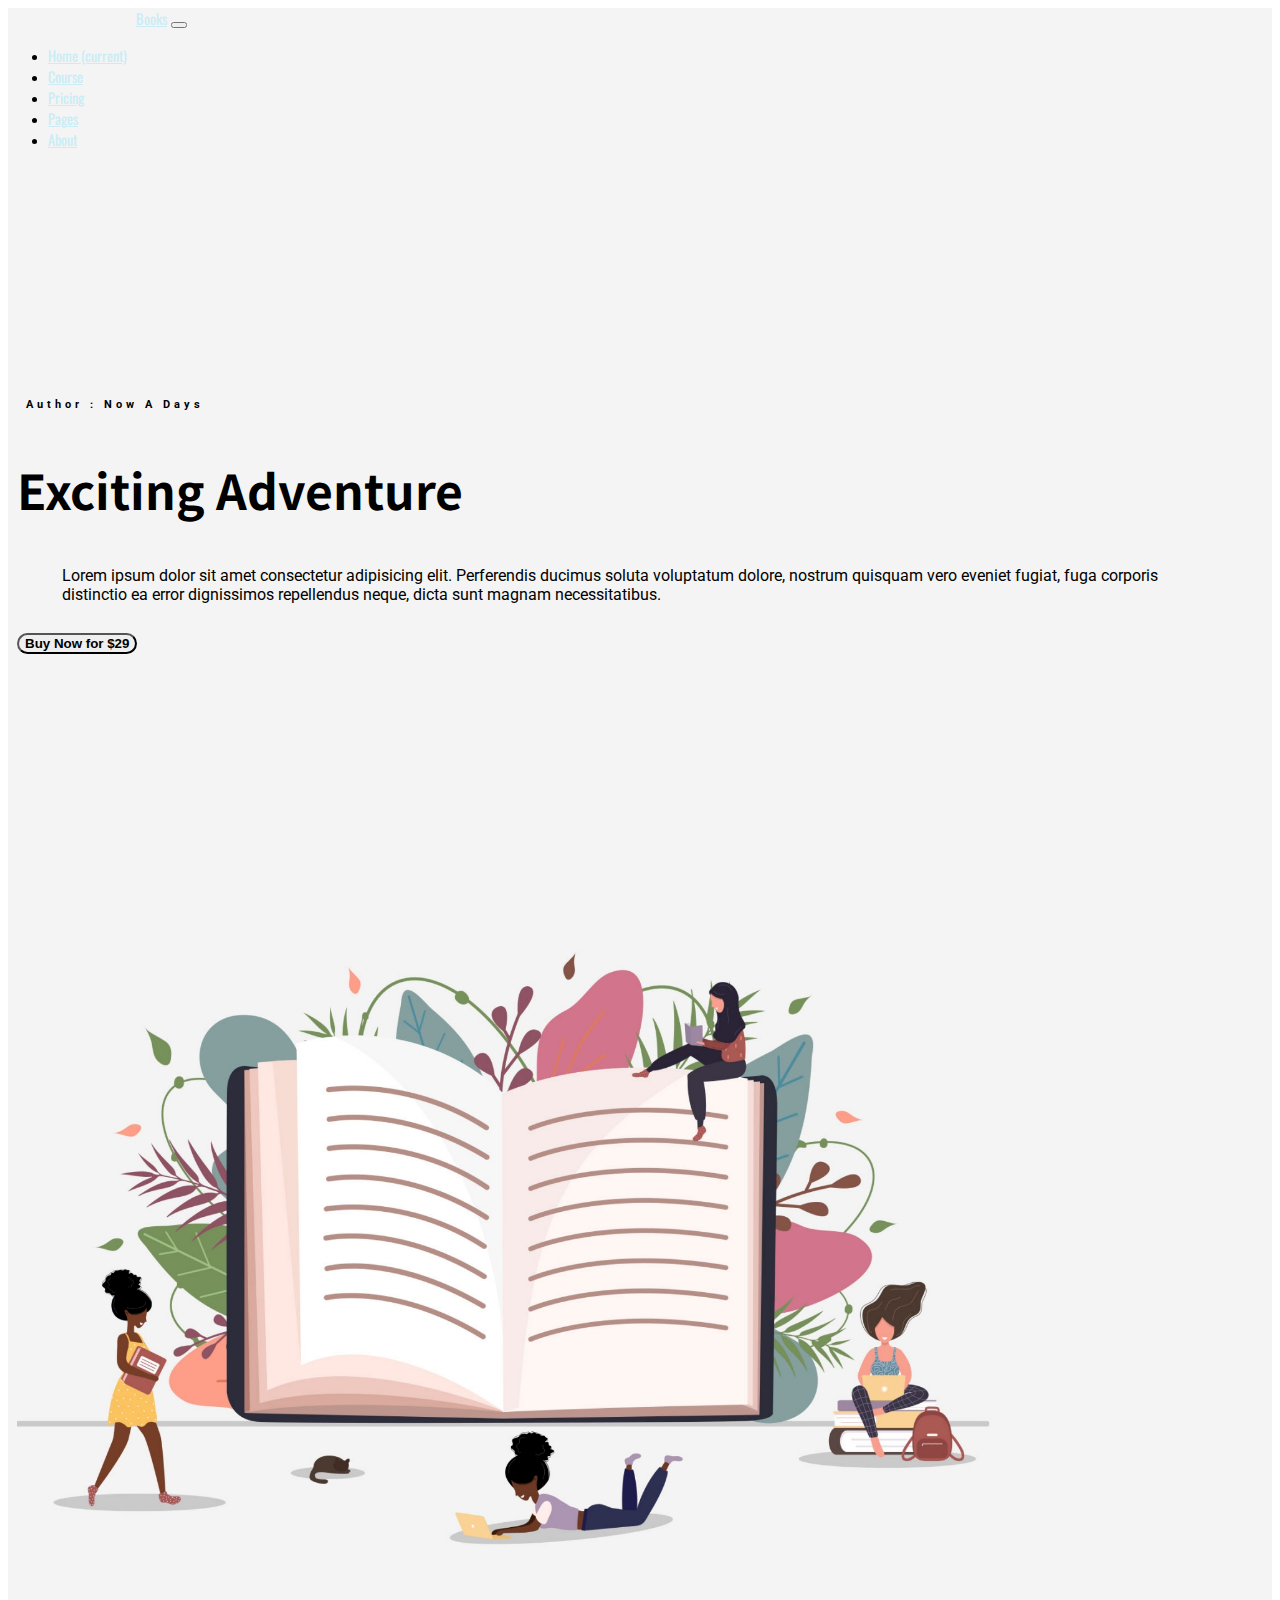
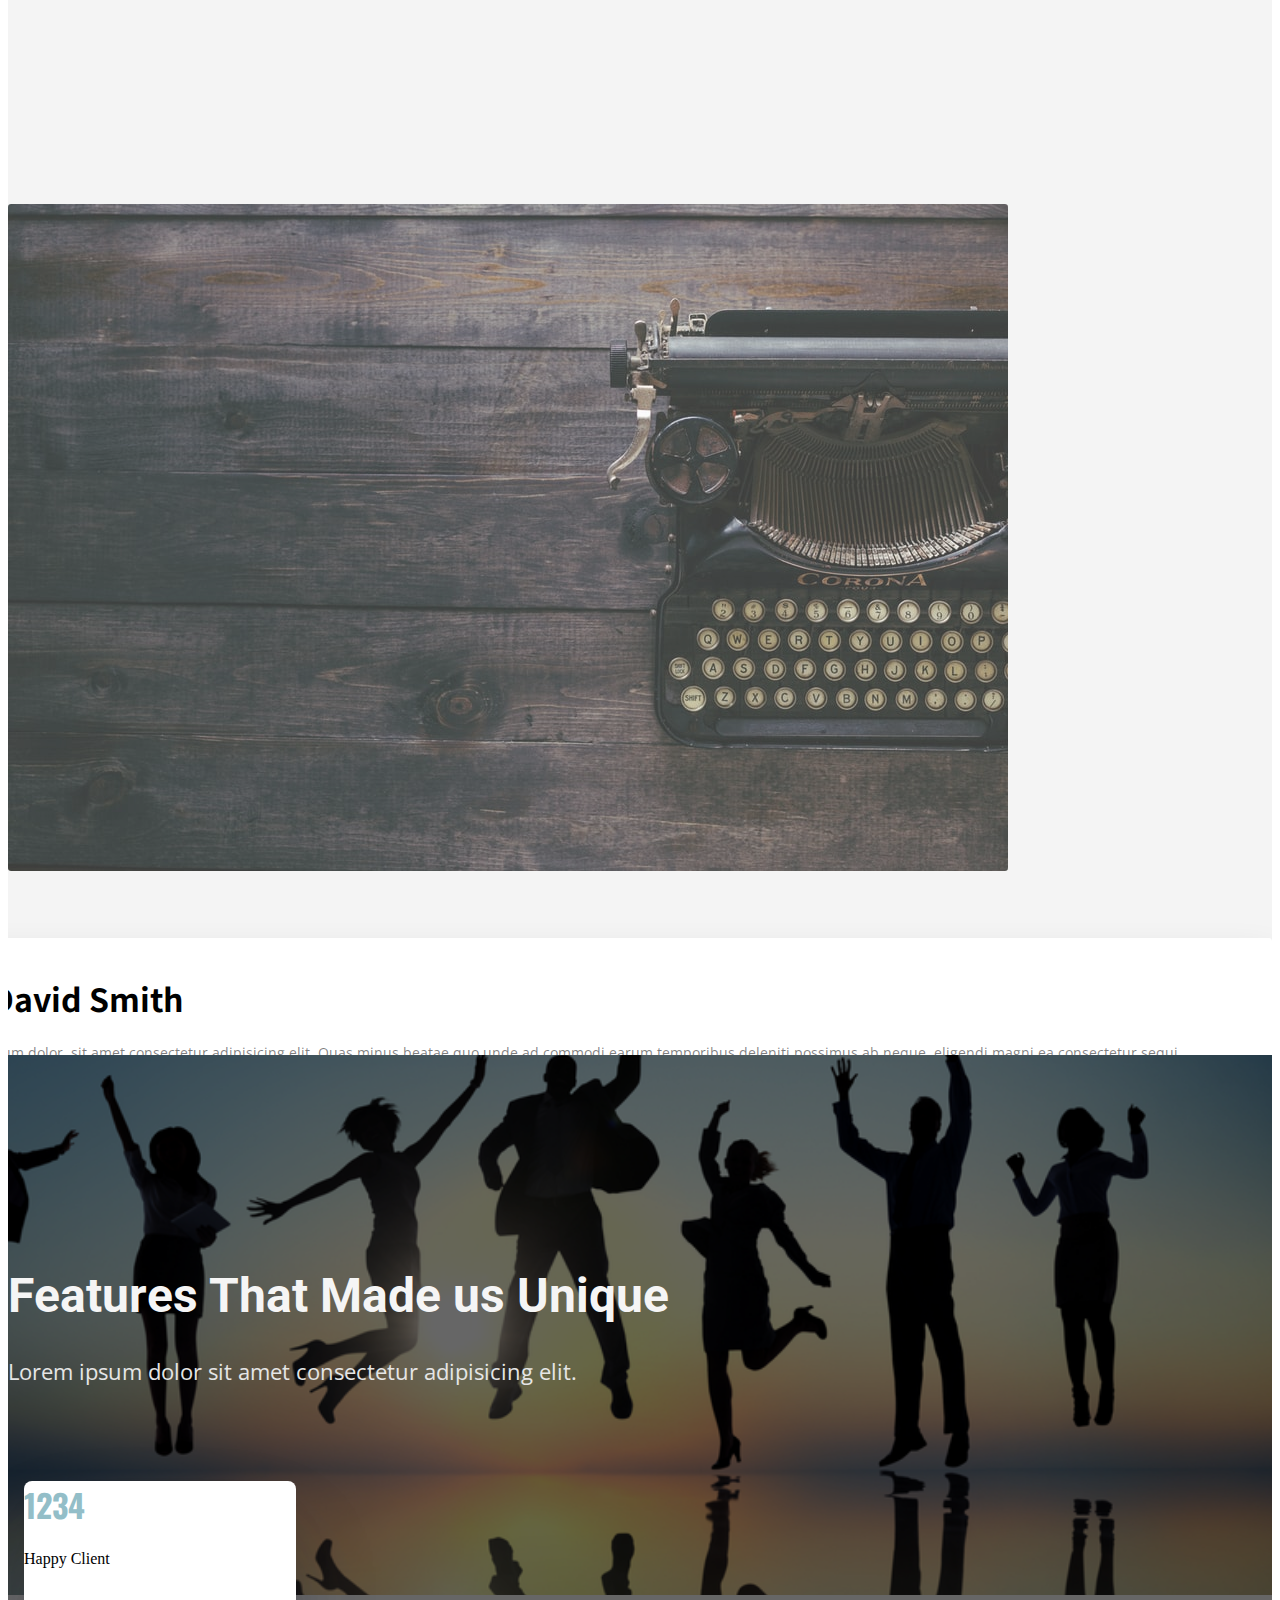
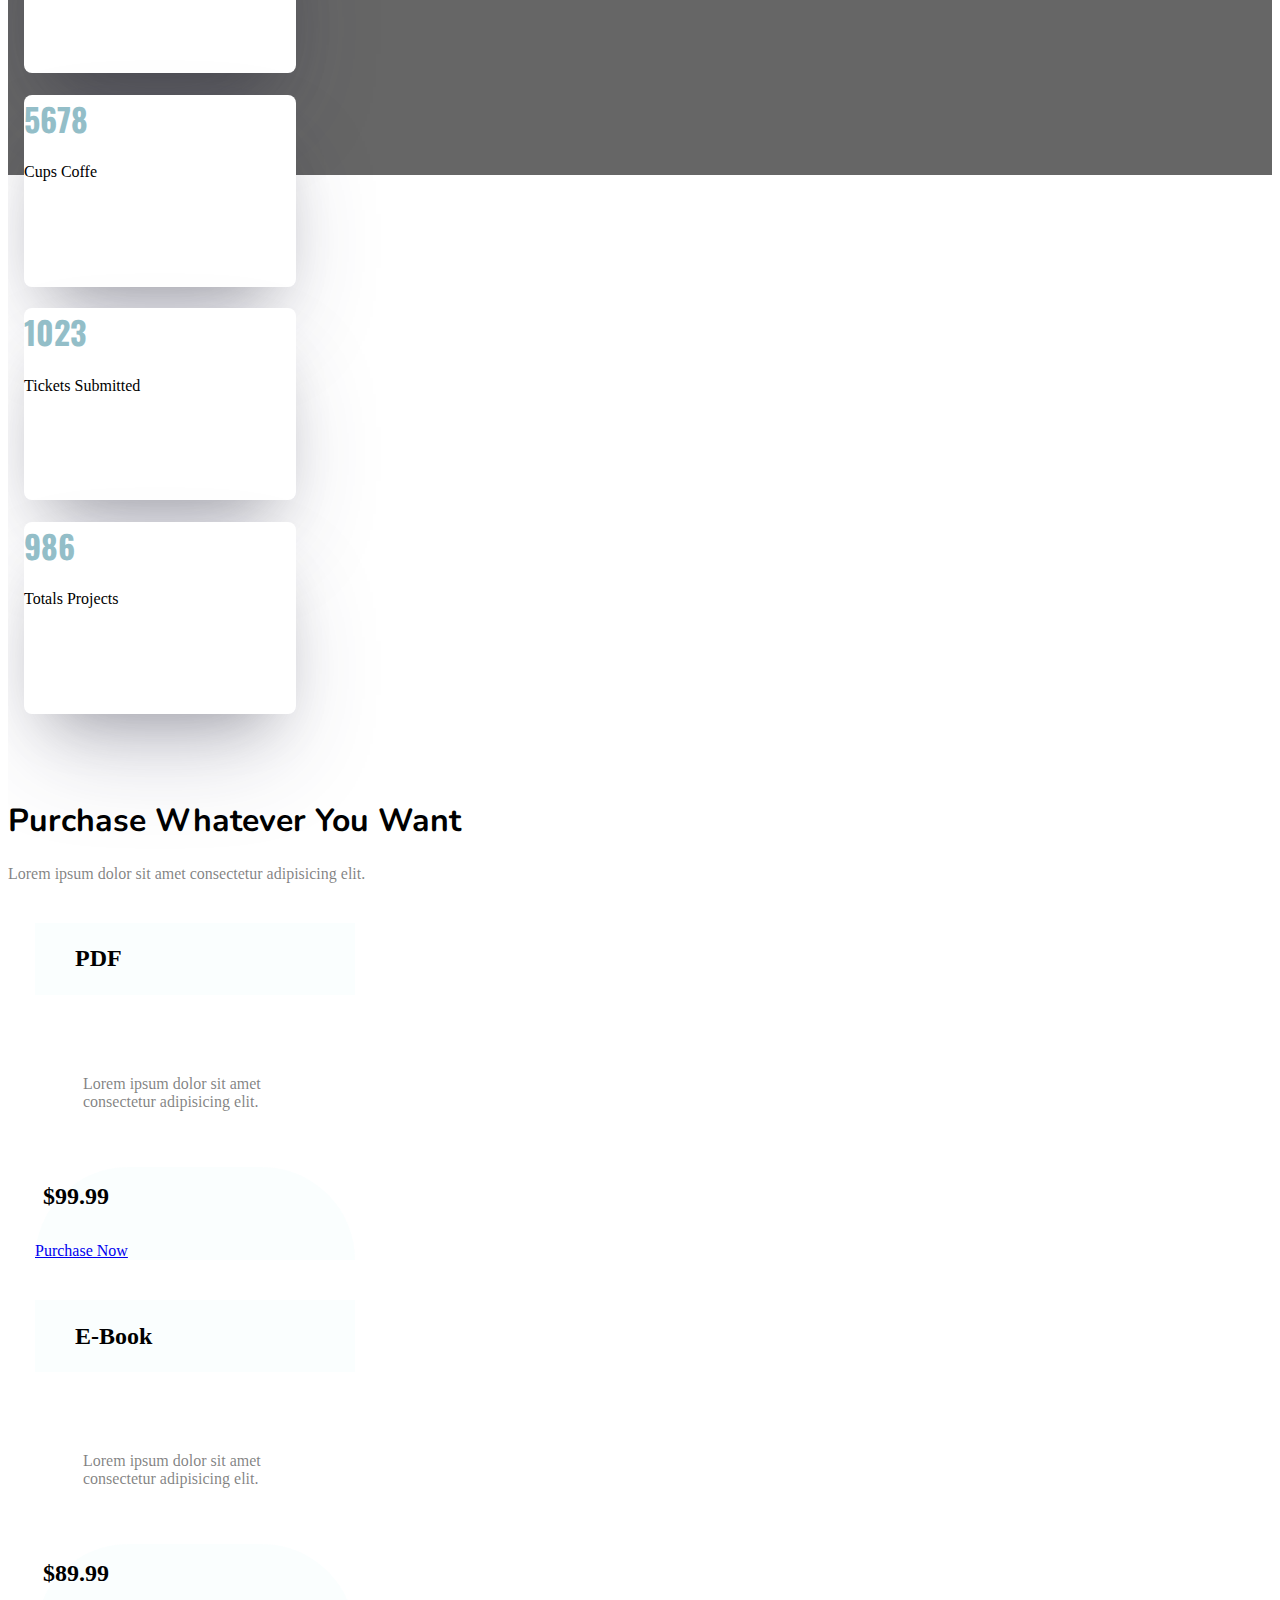
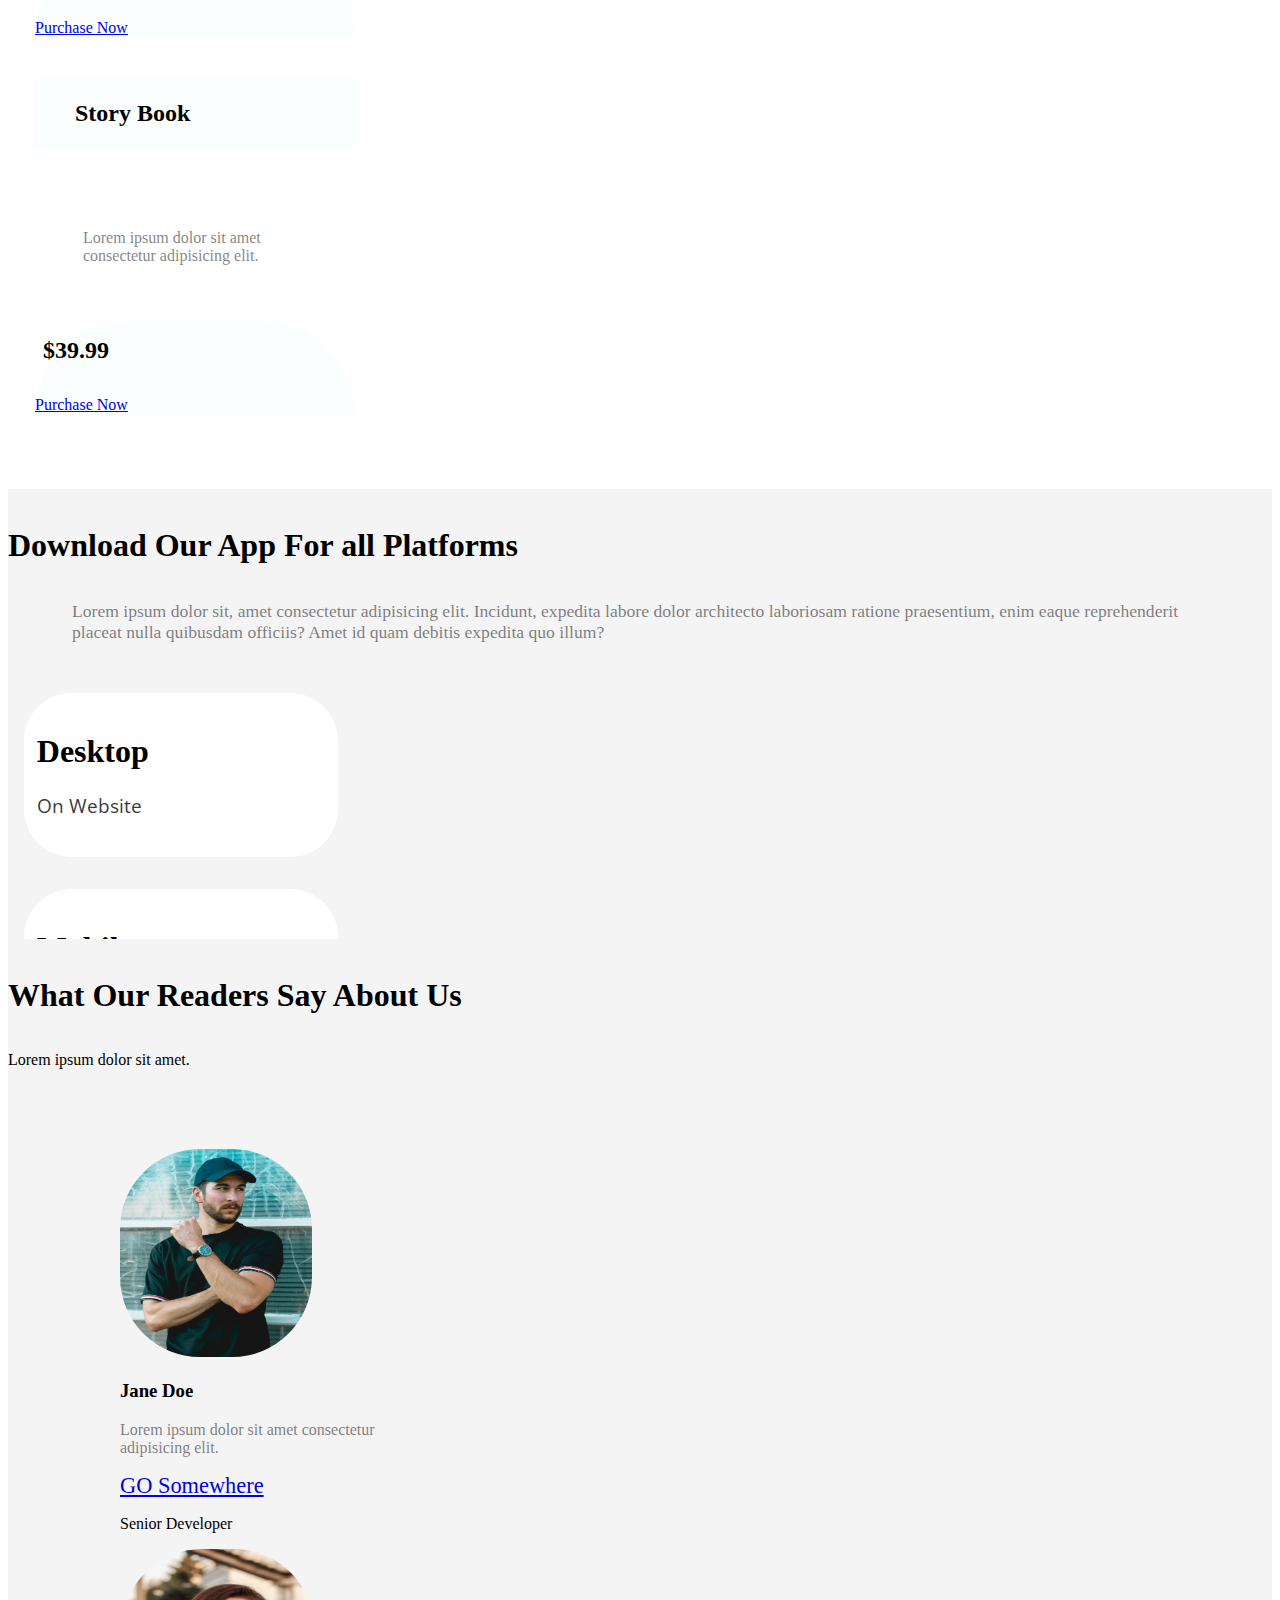
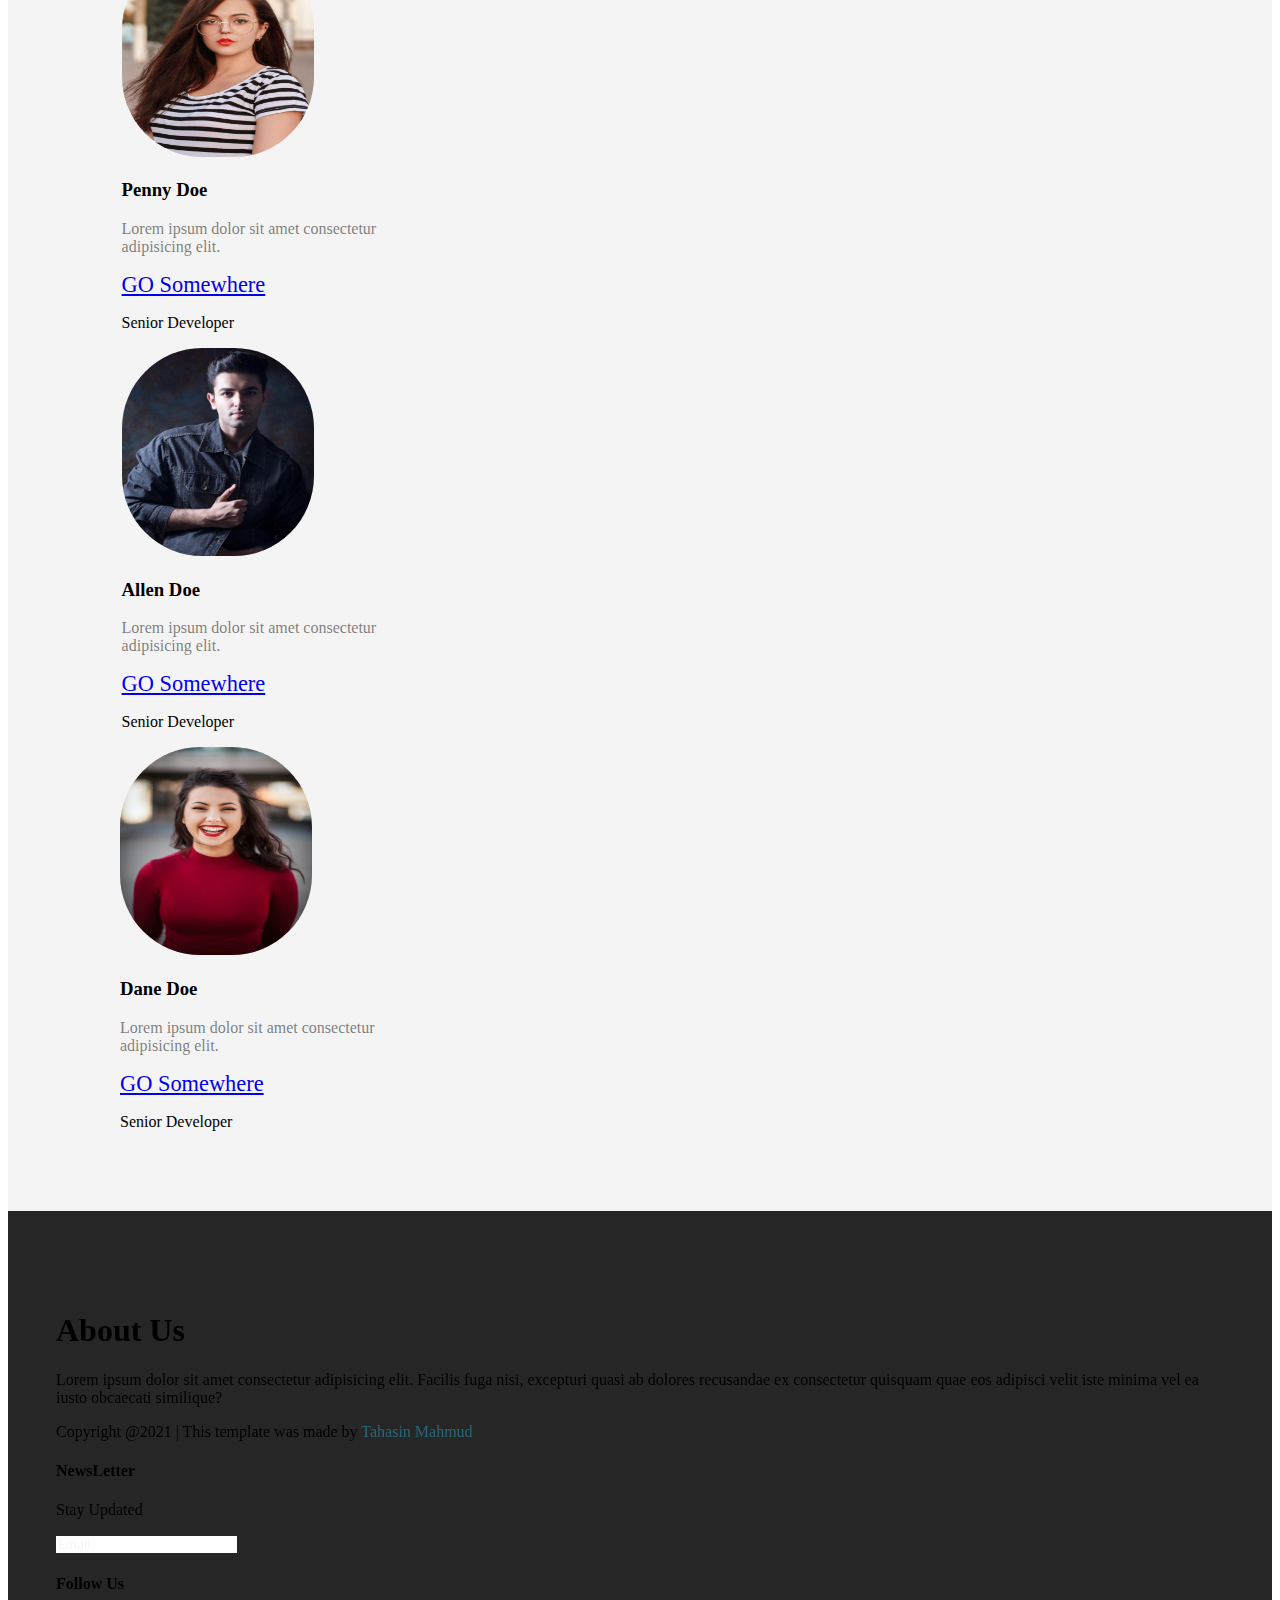
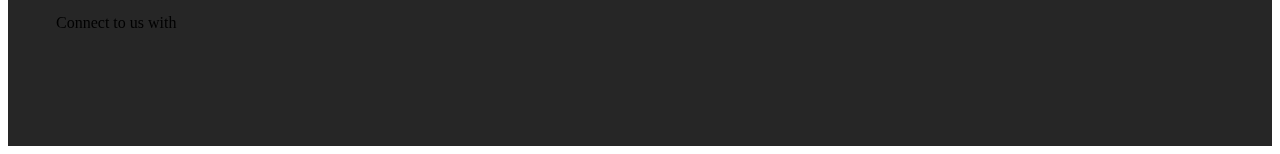
<file: index.html>
<!DOCTYPE html>
<html lang="en">

<head>
    <meta charset="UTF-8" />
    <meta http-equiv="X-UA-Compatible" content="IE=edge" />
    <meta name="viewport" content="width=device-width, initial-scale=1.0" />
    <title>Books</title>
    <link rel="stylesheet" href="https://cdn.jsdelivr.net/npm/bootstrap@4.5.3/dist/css/bootstrap.min.css"
        integrity="sha384-TX8t27EcRE3e/ihU7zmQxVncDAy5uIKz4rEkgIXeMed4M0jlfIDPvg6uqKI2xXr2" crossorigin="anonymous" />
    <link rel="stylesheet" href="./css/style.css" />
    <link rel="stylesheet" href="./css/newStyle.css" />
    <link rel="stylesheet" href="https://pro.fontawesome.com/releases/v5.10.0/css/all.css"
        integrity="sha384-AYmEC3Yw5cVb3ZcuHtOA93w35dYTsvhLPVnYs9eStHfGJvOvKxVfELGroGkvsg+p" crossorigin="anonymous" />
</head>

<body>
    <header>
        <div class="container-fluid p-0">
            <nav class="navbar navbar-expand-lg navbar-light bg-light">
                <a class="navbar-brand" href="#">
                    <i class="fas fa-book-reader fa-2x mx-1 text-dark"></i>
                    Books</a>
                <button class="navbar-toggler" type="button" data-toggle="collapse" data-target="#navbarNav"
                    aria-controls="navbarNav" aria-expanded="false" aria-label="Toggle navigation">
                    <i class="fas fa-align-right text-dark"></i>
                </button>
                <div class="collapse navbar-collapse" id="navbarNav">
                    <div class="mr-auto"></div>
                    <ul class="navbar-nav">
                        <li class="nav-item active">
                            <a class="nav-link" href="#">Home <span class="sr-only">(current)</span></a>
                        </li>
                        <li class="nav-item">
                            <a class="nav-link" href="#">Course</a>
                        </li>
                        <li class="nav-item">
                            <a class="nav-link" href="#">Pricing</a>
                        </li>
                        <li class="nav-item dropdown">
                            <div class="dropdown">
                                <a href="#" class="nav-link">Pages</a>
                                <div class="dropdown-content">
                                    <a href="#">Generic</a>
                                    <a href="#">Element</a>
                                </div>
                            </div>

                        </li>
                        <li class="nav-item">
                            <a class="nav-link" href="#">About</a>
                        </li>
                    </ul>
                </div>
            </nav>
        </div>
        <div class="container-fluid text-center p-0">
            <div class="row">
                <div class="col-md-7 cl-sm-12">
                    <h6>Author : Now A Days</h6>
                    <h1>Exciting Adventure</h1>
                    <p>Lorem ipsum dolor sit amet consectetur adipisicing elit. Perferendis ducimus soluta voluptatum
                        dolore, nostrum quisquam vero eveniet fugiat, fuga corporis distinctio ea error dignissimos
                        repellendus neque, dicta sunt magnam necessitatibus.</p>
                    <button class="btn btn-dark px-5 py-2 ">
                        Buy Now for $29
                    </button>
                </div>

                <div class="col-md-5 col-sm-12">
                    <img class="background" src="./assets/book image.jpg" alt="BOOK">
                </div>
            </div>
        </div>
    </header>

    <main>
        <section class="section-1">
            <div class="container text-center">
                <div class="row">
                    <div class="col-md-6">
                        <div class="pray">
                            <img class="background" src="./assets/typewritter.jpg" alt="">
                        </div>
                    </div>
                    <div class="col-md-6">
                        <div class="panel text-left">
                            <h1>Mr. David Smith</h1>
                            <p class="pt-4">
                                Lorem ipsum dolor, sit amet consectetur adipisicing elit. Quas minus beatae quo unde ad
                                commodi earum temporibus deleniti possimus ab neque, eligendi magni ea consectetur sequi
                                ratione aliquid est debitis?
                            </p>
                        </div>
                    </div>
                </div>
            </div>
        </section>
        <section class="section-2 container-fluid">
            <div class="cover">
                <div class="content text-center">
                    <h1>Features That Made us Unique</h1>
                    <p>
                        Lorem ipsum dolor sit amet consectetur adipisicing elit.
                    </p>
                </div>
            </div>
            <div class="container-fluid text-center">
                <div class="numbers d-flex flex-md-row flex-wrap justify-content-center">
                    <div class="rect">
                        <h1>1234</h1>
                        <p>Happy Client</p>
                    </div>
                    <div class="rect">
                        <h1>5678</h1>
                        <p>Cups Coffe</p>
                    </div>
                    <div class="rect">
                        <h1>1023</h1>
                        <p>Tickets Submitted</p>
                    </div>
                    <div class="rect">
                        <h1>986</h1>
                        <p>Totals Projects</p>
                    </div>
                </div>
            </div>

            <div class="purchase text-center">
                <h1>Purchase Whatever You Want</h1>
                <p>Lorem ipsum dolor sit amet consectetur adipisicing elit.</p>
                <div class="cards">
                    <div class="d-flex flex-row justify-content-center flex-wrap">
                        <div class="card">
                            <div class="card-body">
                                <h5 class="card-title">PDF</h5>
                            </div>
                            <p class="card-text">
                                Lorem ipsum dolor sit amet consectetur adipisicing elit.
                            </p>
                            <div class="pricing">
                                <h1>
                                    $99.99
                                </h1>
                                <a href="#" class="btn btn-dark px-5 py-2 mb-5">Purchase Now</a>
                            </div>
                        </div>
                        <div class="card">
                            <div class="card-body">
                                <h5 class="card-title">E-Book</h5>
                            </div>
                            <p class="card-text">
                                Lorem ipsum dolor sit amet consectetur adipisicing elit.
                            </p>
                            <div class="pricing">
                                <h1>
                                    $89.99
                                </h1>
                                <a href="#" class="btn btn-dark px-5 py-2 mb-5">Purchase Now</a>
                            </div>
                        </div>
                        <div class="card">
                            <div class="card-body">
                                <h5 class="card-title">Story Book</h5>
                            </div>
                            <p class="card-text">
                                Lorem ipsum dolor sit amet consectetur adipisicing elit.
                            </p>
                            <div class="pricing">
                                <h1>
                                    $39.99
                                </h1>
                                <a href="#" class="btn btn-dark px-5 py-2 mb-5">Purchase Now</a>
                            </div>
                        </div>
                    </div>
                </div>
            </div>
        </section>

        <section class="section-3 container-fluid p-0 text-center">
            <div class="row">
                <div class="col-md-12 col-sm-12">
                    <h1>Download Our App For all Platforms</h1>
                    <p>
                        Lorem ipsum dolor sit, amet consectetur adipisicing elit. Incidunt, expedita labore dolor
                        architecto laboriosam ratione praesentium, enim eaque reprehenderit placeat nulla quibusdam
                        officiis? Amet id quam debitis expedita quo illum?
                    </p>
                </div>
            </div>
            <div class="platform row">
                <div class="col-md-6 col-sm-12 text-right">
                    <div class="desktop shadow-lg">
                        <div class="d-flex flex-row justify-content-center">
                            <i class="fas fa-desktop fa-3x py-2 pr-3"></i>
                            <div class="text text-left">
                                <h1 class="pt-1 m-0">Desktop</h1>
                                <p class="p-0 m-0">On Website</p>
                            </div>
                        </div>
                    </div>
                </div>
                <div class="col-md-6 col-sm-12 text-left">
                    <div class="desktop shadow-lg">
                        <div class="d-flex flex-row justify-content-center">
                            <i class="fa fa-mobile-alt fa-3x py-2 pr-3"></i>
                            <div class="text text-left">
                                <h1 class="pt-1 m-0">Mobile</h1>
                                <p class="p-0 m-0">On Playstore</p>
                            </div>
                        </div>
                    </div>
                </div>
            </div>
        </section>
        <section class="section-4">
            <div class="container text-center">
                <h1 class="text-dark">What Our Readers Say About Us</h1>
                <p class="text-secondary">Lorem ipsum dolor sit amet.</p>
            </div>
            <div class="team row">
                <div class="col-md-4 col-12 text-center">
                    <div class="card mr-2 d-inline-block shadow-lg">
                        <div class="card-img-top">
                            <img src="./assets/member1.jpg" alt="" class="img-fluid border-radius p-4">
                        </div>
                        <div class="card-body">
                            <h3 class="card-title">Jane Doe</h3>
                            <p class="card-text">
                                Lorem ipsum dolor sit amet consectetur adipisicing elit.
                            </p>
                            <a href="#" class="text-secondary text-decoraction-none">GO Somewhere</a>
                            <p class="text-black-50">Senior Developer</p>
                        </div>
                    </div>
                </div>
                <div class="col-md-4">
                    <div id="carouselExampleSlidesOnly" class="carousel slide" data-ride="carousel">
                        <div class="carousel-inner">
                            <div class="carousel-item active text-center">
                                <div class="card mr-2 d-inline-block shadow-lg">
                                    <div class="card-img-top">
                                        <img src="./assets/member2.jpg" alt="" class="img-fluid border-radius p-4">
                                    </div>
                                    <div class="card-body">
                                        <h3 class="card-title">Penny Doe</h3>
                                        <p class="card-text">
                                            Lorem ipsum dolor sit amet consectetur adipisicing elit.
                                        </p>
                                        <a href="#" class="text-secondary text-decoraction-none">GO Somewhere</a>
                                        <p class="text-black-50">Senior Developer</p>
                                    </div>
                                </div>
                            </div>
                            <!-- card3 -->
                            <div class="carousel-item text-center">
                                <div class="card mr-2 d-inline-block shadow-lg">
                                    <div class="card-img-top">
                                        <img src="./assets/member3.jpg" alt="" class="img-fluid border-radius p-4">
                                    </div>
                                    <div class="card-body">
                                        <h3 class="card-title">Allen Doe</h3>
                                        <p class="card-text">
                                            Lorem ipsum dolor sit amet consectetur adipisicing elit.
                                        </p>
                                        <a href="#" class="text-secondary text-decoraction-none">GO Somewhere</a>
                                        <p class="text-black-50">Senior Developer</p>
                                    </div>
                                </div>
                            </div>
                        </div>
                    </div>
                </div>
                <div class="col-md-4 col-12 text-center">
                    <div class="card mr-2 d-inline-block shadow-lg">
                        <div class="card-img-top">
                            <img src="./assets/member4.jpg" alt="" class="img-fluid border-radius p-4">
                        </div>
                        <div class="card-body">
                            <h3 class="card-title">Dane Doe</h3>
                            <p class="card-text">
                                Lorem ipsum dolor sit amet consectetur adipisicing elit.
                            </p>
                            <a href="#" class="text-secondary text-decoraction-none">GO Somewhere</a>
                            <p class="text-black-50">Senior Developer</p>
                        </div>
                    </div>
                </div>
            </div>
        </section>
    </main>
    <footer>
        <div class="contianer-fluid p-0">
            <div class="row text-left">
                <div class="col-md-5 ">
                    <h1 class="text-light">About Us</h1>
                    <p class="text-muted">
                        Lorem ipsum dolor sit amet consectetur adipisicing elit. Facilis fuga nisi, excepturi quasi ab
                        dolores recusandae ex consectetur quisquam quae eos adipisci velit iste minima vel ea iusto
                        obcaecati similique?
                    </p>
                    <p class="pt-4 text-muted">
                        Copyright @2021 | This template was made by
                        <span>Tahasin Mahmud</span>
                    </p>
                </div>
                <div class="col-md-5">
                    <h4 class="text-light">NewsLetter</h4>
                    <p class="text-muted">Stay Updated</p>
                    <form class="form-inline">
                        <div class="col pl-0">
                            <div class="input-group pr-5">
                                <input type="text" class="form-control bg-dark text-white" placeholder="Email">
                                <div class="input-group-prepend">
                                    <div class="input-group-text">
                                        <i class="fas fa-arrow-right"></i>
                                    </div>
                                </div>
                            </div>
                        </div>
                    </form>
                </div>
                <div class="col-md-2">
                    <h4 class="text-light">Follow Us</h4>
                    <p class="text-muted">Connect to us with</p>
                    <div class="column">
                        <i class="fab fa-facebook-f"></i>
                        <i class="fab fa-instagram"></i>
                        <i class="fab fa-twitter"></i>
                        <i class="fab fa-youtube"></i>
                    </div>
                </div>
            </div>
        </div>
    </footer>
    <script src="https://cdnjs.cloudflare.com/ajax/libs/jquery/3.6.0/jquery.min.js"
        integrity="sha512-894YE6QWD5I59HgZOGReFYm4dnWc1Qt5NtvYSaNcOP+u1T9qYdvdihz0PPSiiqn/+/3e7Jo4EaG7TubfWGUrMQ=="
        crossorigin="anonymous" referrerpolicy="no-referrer"></script>
    <script src="https://cdn.jsdelivr.net/npm/popper.js@1.16.1/dist/umd/popper.min.js"
        integrity="sha384-9/reFTGAW83EW2RDu2S0VKaIzap3H66lZH81PoYlFhbGU+6BZp6G7niu735Sk7lN" crossorigin="anonymous">
    </script>
    <script src="https://cdn.jsdelivr.net/npm/bootstrap@4.5.3/dist/js/bootstrap.min.js"
        integrity="sha384-w1Q4orYjBQndcko6MimVbzY0tgp4pWB4lZ7lr30WKz0vr/aWKhXdBNmNb5D92v7s" crossorigin="anonymous">
    </script>
    <script src="./script/script.js"></script>
</body>

</html>
</file>
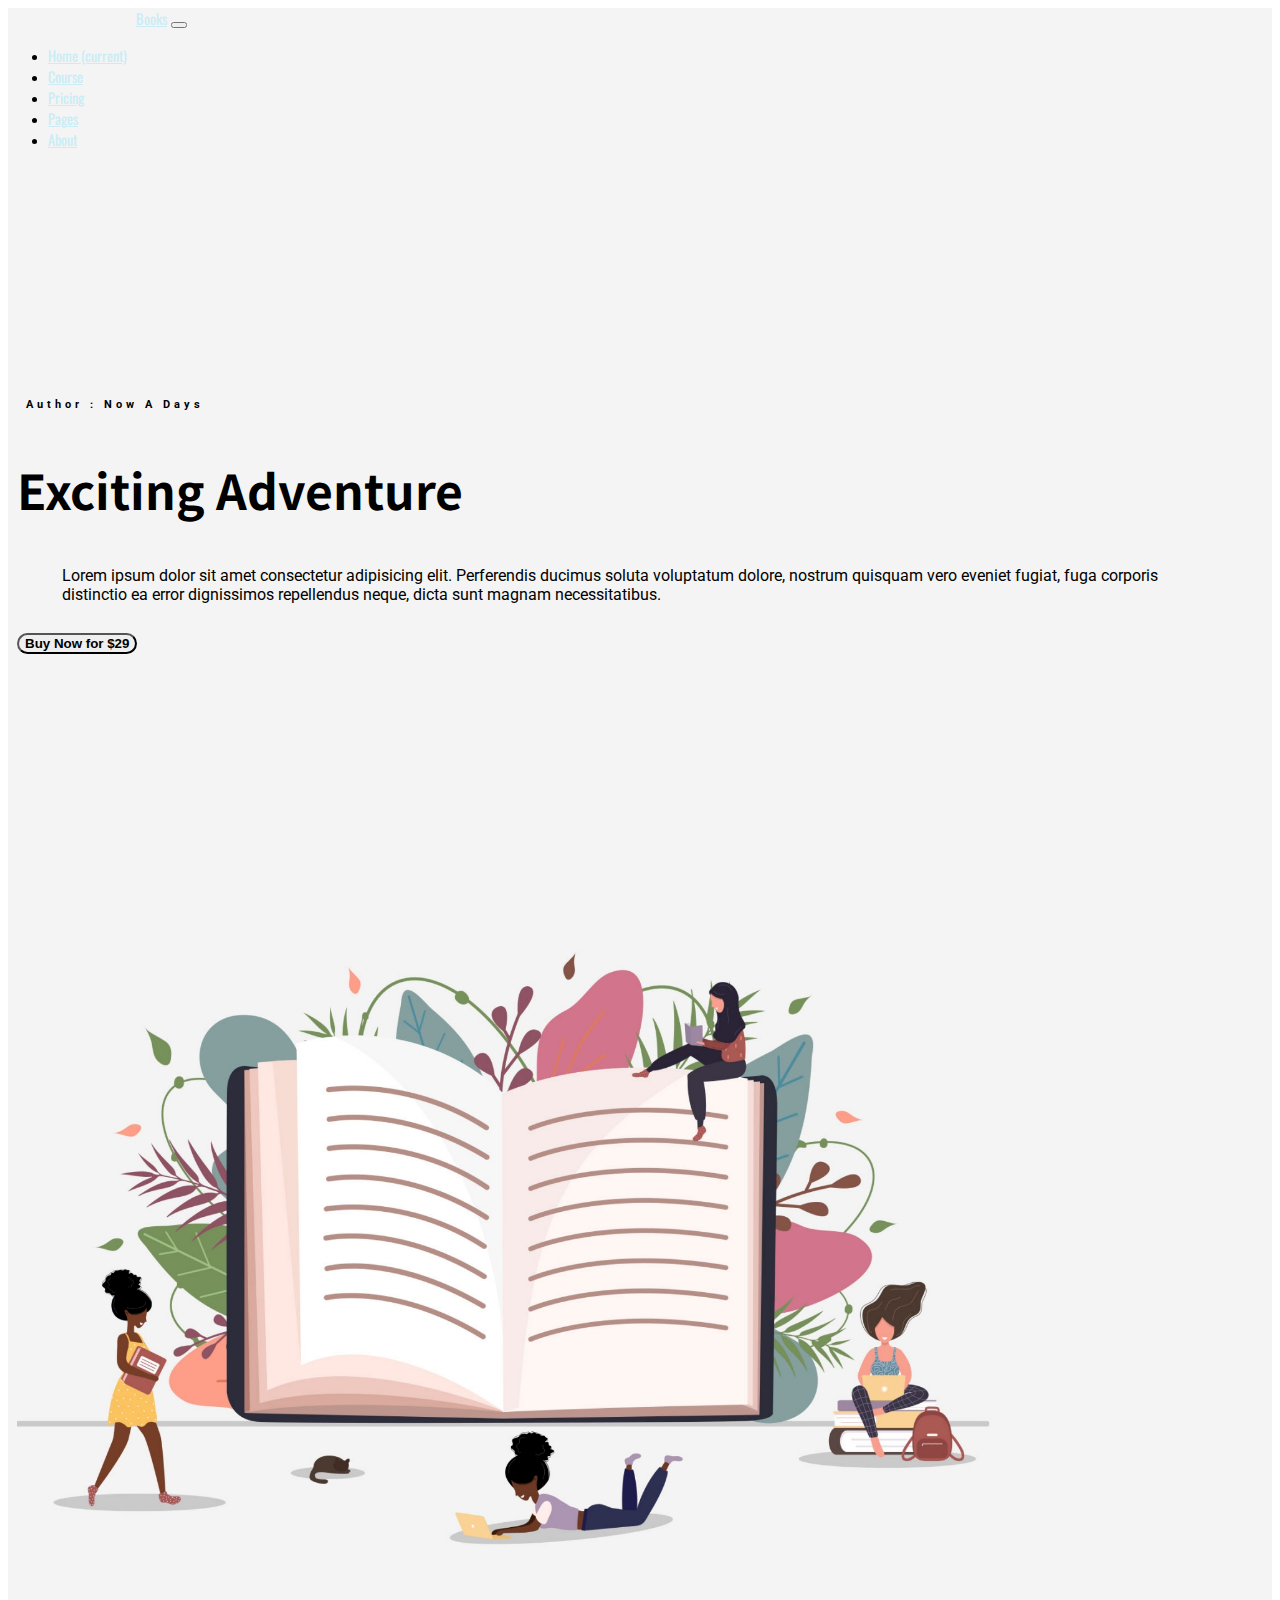
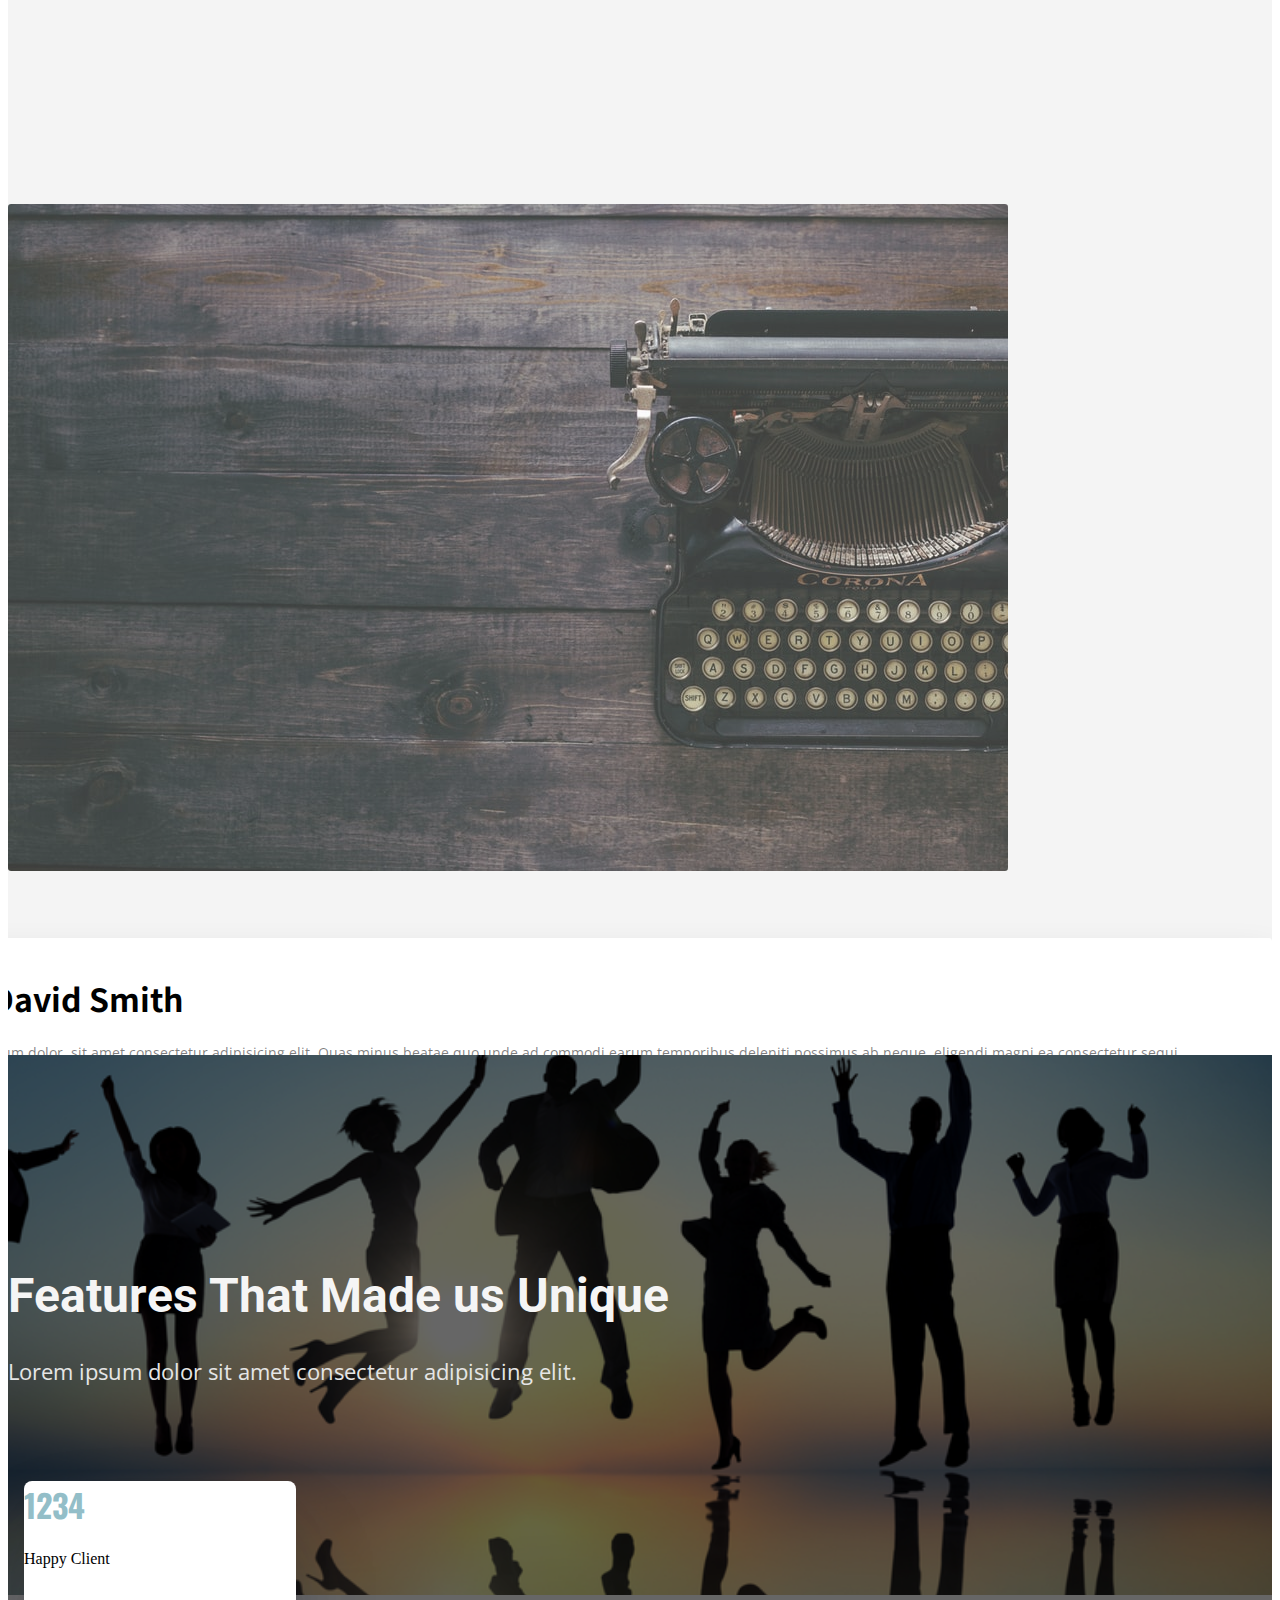
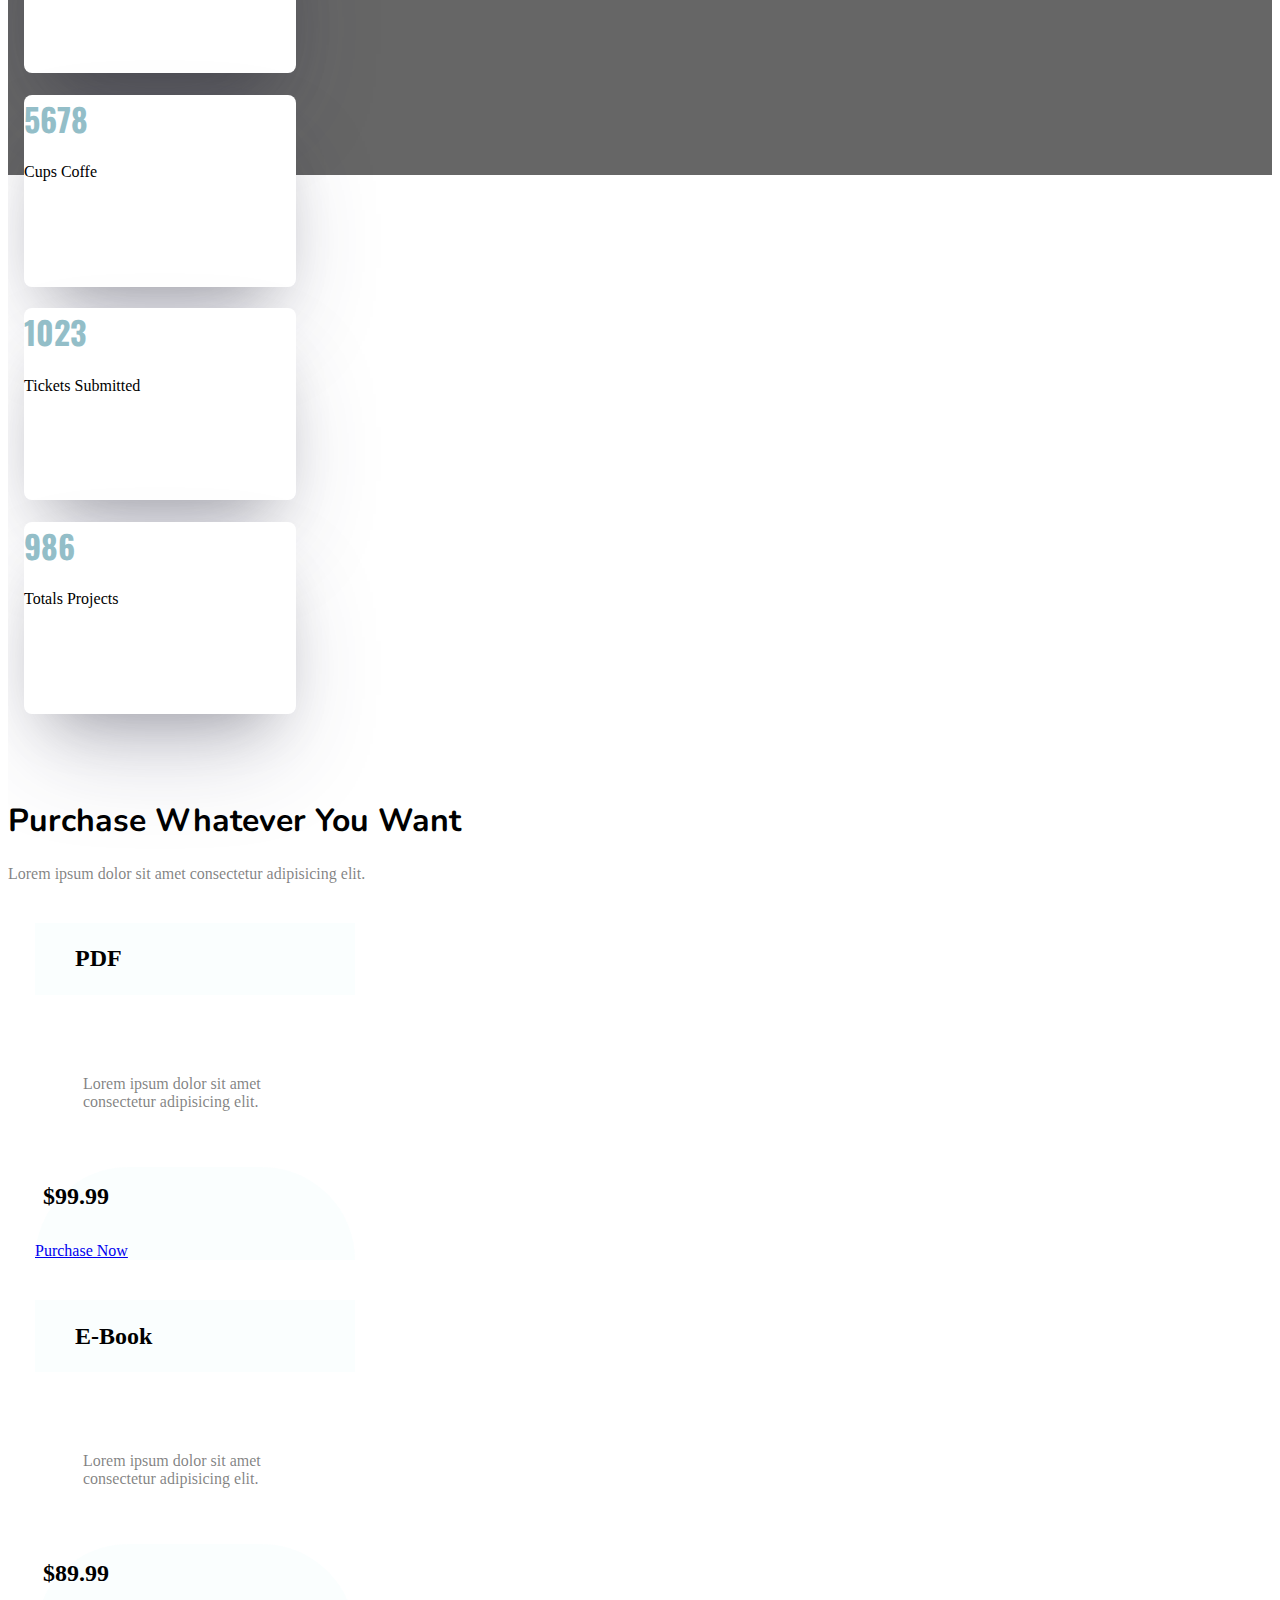
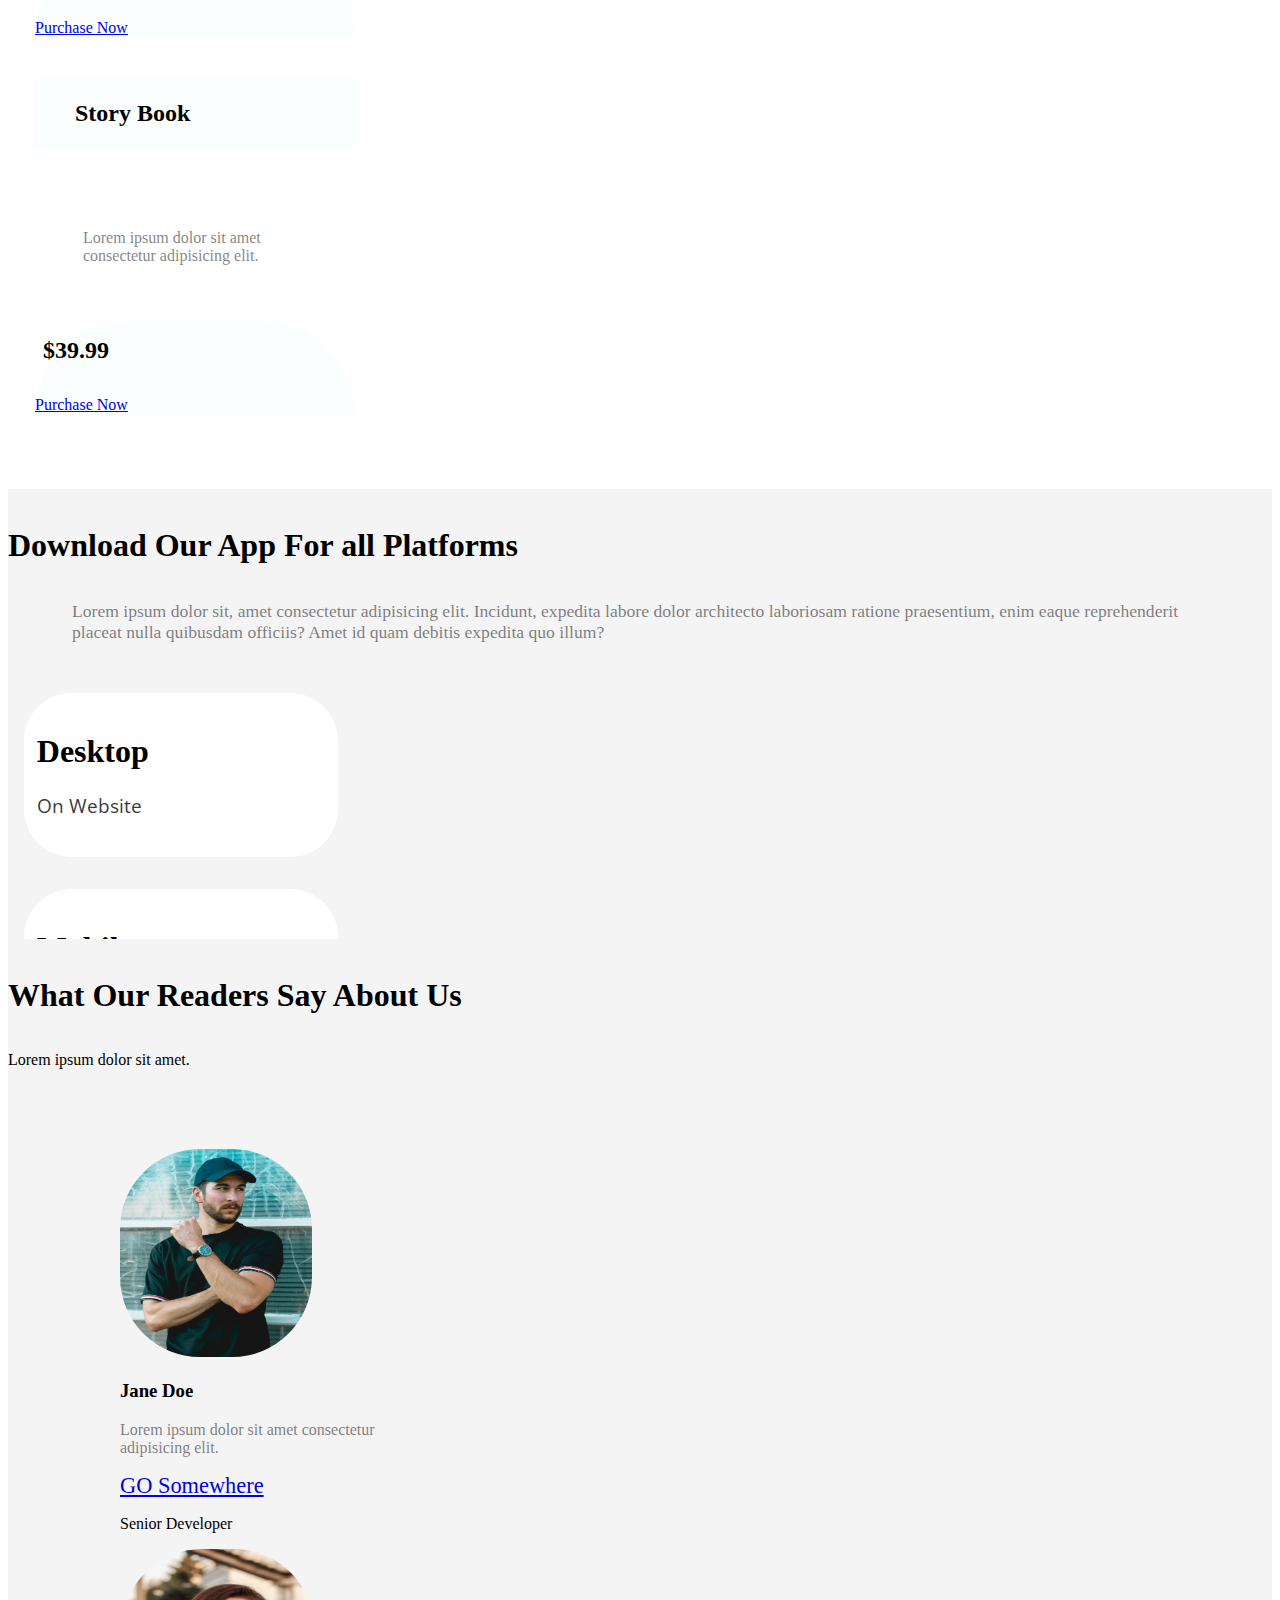
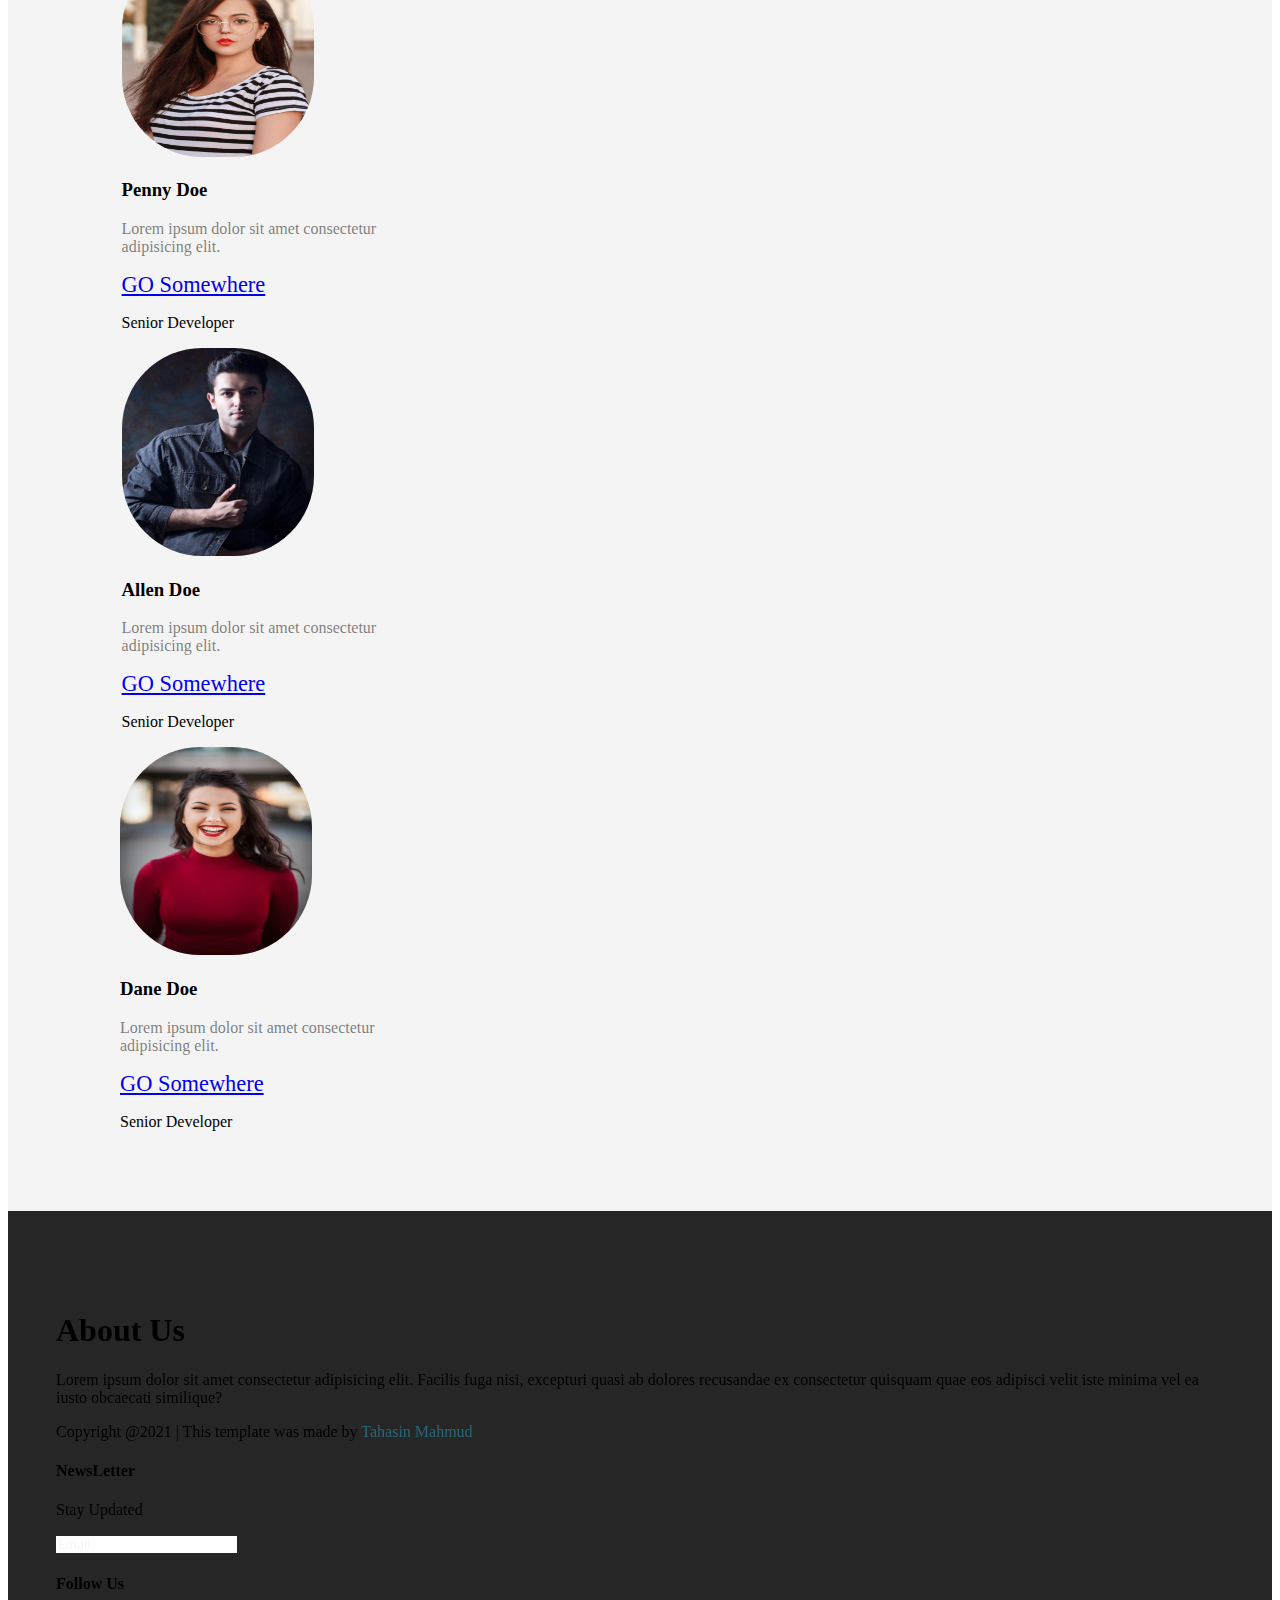
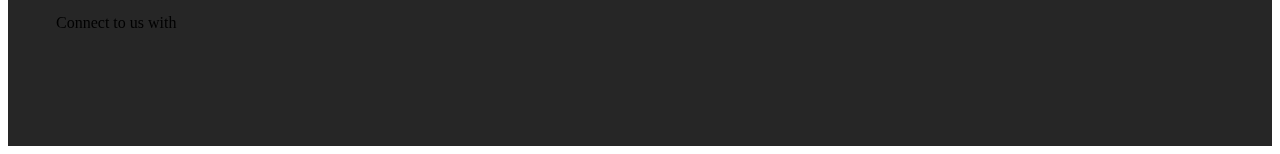
<file: src/index.html>
<!DOCTYPE html>
<html lang="en">

<head>
    <meta charset="UTF-8" />
    <meta http-equiv="X-UA-Compatible" content="IE=edge" />
    <meta name="viewport" content="width=device-width, initial-scale=1.0" />
    <title>Books</title>
    <link rel="stylesheet" href="https://cdn.jsdelivr.net/npm/bootstrap@4.5.3/dist/css/bootstrap.min.css"
        integrity="sha384-TX8t27EcRE3e/ihU7zmQxVncDAy5uIKz4rEkgIXeMed4M0jlfIDPvg6uqKI2xXr2" crossorigin="anonymous" />
    <link rel="stylesheet" href="../css/style.css" />
    <link rel="stylesheet" href="../css/newStyle.css" />
    <link rel="stylesheet" href="https://pro.fontawesome.com/releases/v5.10.0/css/all.css"
        integrity="sha384-AYmEC3Yw5cVb3ZcuHtOA93w35dYTsvhLPVnYs9eStHfGJvOvKxVfELGroGkvsg+p" crossorigin="anonymous" />
</head>

<body>
    <header>
        <div class="container-fluid p-0">
            <nav class="navbar navbar-expand-lg navbar-light bg-light">
                <a class="navbar-brand" href="#">
                    <i class="fas fa-book-reader fa-2x mx-1 text-dark"></i>
                    Books</a>
                <button class="navbar-toggler" type="button" data-toggle="collapse" data-target="#navbarNav"
                    aria-controls="navbarNav" aria-expanded="false" aria-label="Toggle navigation">
                    <i class="fas fa-align-right text-dark"></i>
                </button>
                <div class="collapse navbar-collapse" id="navbarNav">
                    <div class="mr-auto"></div>
                    <ul class="navbar-nav">
                        <li class="nav-item active">
                            <a class="nav-link" href="#">Home <span class="sr-only">(current)</span></a>
                        </li>
                        <li class="nav-item">
                            <a class="nav-link" href="#">Course</a>
                        </li>
                        <li class="nav-item">
                            <a class="nav-link" href="#">Pricing</a>
                        </li>
                        <li class="nav-item dropdown">
                            <div class="dropdown">
                                <a href="#" class="nav-link">Pages</a>
                                <div class="dropdown-content">
                                    <a href="#">Generic</a>
                                    <a href="#">Element</a>
                                </div>
                            </div>

                        </li>
                        <li class="nav-item">
                            <a class="nav-link" href="#">About</a>
                        </li>
                    </ul>
                </div>
            </nav>
        </div>
        <div class="container-fluid text-center p-0">
            <div class="row">
                <div class="col-md-7 cl-sm-12">
                    <h6>Author : Now A Days</h6>
                    <h1>Exciting Adventure</h1>
                    <p>Lorem ipsum dolor sit amet consectetur adipisicing elit. Perferendis ducimus soluta voluptatum
                        dolore, nostrum quisquam vero eveniet fugiat, fuga corporis distinctio ea error dignissimos
                        repellendus neque, dicta sunt magnam necessitatibus.</p>
                    <button class="btn btn-dark px-5 py-2 ">
                        Buy Now for $29
                    </button>
                </div>

                <div class="col-md-5 col-sm-12">
                    <img class="background" src="../assets/book image.jpg" alt="BOOK">
                </div>
            </div>
        </div>
    </header>

    <main>
        <section class="section-1">
            <div class="container text-center">
                <div class="row">
                    <div class="col-md-6">
                        <div class="pray">
                            <img class="background" src="../assets/typewritter.jpg" alt="">
                        </div>
                    </div>
                    <div class="col-md-6">
                        <div class="panel text-left">
                            <h1>Mr. David Smith</h1>
                            <p class="pt-4">
                                Lorem ipsum dolor, sit amet consectetur adipisicing elit. Quas minus beatae quo unde ad
                                commodi earum temporibus deleniti possimus ab neque, eligendi magni ea consectetur sequi
                                ratione aliquid est debitis?
                            </p>
                        </div>
                    </div>
                </div>
            </div>
        </section>
        <section class="section-2 container-fluid">
            <div class="cover">
                <div class="content text-center">
                    <h1>Features That Made us Unique</h1>
                    <p>
                        Lorem ipsum dolor sit amet consectetur adipisicing elit.
                    </p>
                </div>
            </div>
            <div class="container-fluid text-center">
                <div class="numbers d-flex flex-md-row flex-wrap justify-content-center">
                    <div class="rect">
                        <h1>1234</h1>
                        <p>Happy Client</p>
                    </div>
                    <div class="rect">
                        <h1>5678</h1>
                        <p>Cups Coffe</p>
                    </div>
                    <div class="rect">
                        <h1>1023</h1>
                        <p>Tickets Submitted</p>
                    </div>
                    <div class="rect">
                        <h1>986</h1>
                        <p>Totals Projects</p>
                    </div>
                </div>
            </div>

            <div class="purchase text-center">
                <h1>Purchase Whatever You Want</h1>
                <p>Lorem ipsum dolor sit amet consectetur adipisicing elit.</p>
                <div class="cards">
                    <div class="d-flex flex-row justify-content-center flex-wrap">
                        <div class="card">
                            <div class="card-body">
                                <h5 class="card-title">PDF</h5>
                            </div>
                            <p class="card-text">
                                Lorem ipsum dolor sit amet consectetur adipisicing elit.
                            </p>
                            <div class="pricing">
                                <h1>
                                    $99.99
                                </h1>
                                <a href="#" class="btn btn-dark px-5 py-2 mb-5">Purchase Now</a>
                            </div>
                        </div>
                        <div class="card">
                            <div class="card-body">
                                <h5 class="card-title">E-Book</h5>
                            </div>
                            <p class="card-text">
                                Lorem ipsum dolor sit amet consectetur adipisicing elit.
                            </p>
                            <div class="pricing">
                                <h1>
                                    $89.99
                                </h1>
                                <a href="#" class="btn btn-dark px-5 py-2 mb-5">Purchase Now</a>
                            </div>
                        </div>
                        <div class="card">
                            <div class="card-body">
                                <h5 class="card-title">Story Book</h5>
                            </div>
                            <p class="card-text">
                                Lorem ipsum dolor sit amet consectetur adipisicing elit.
                            </p>
                            <div class="pricing">
                                <h1>
                                    $39.99
                                </h1>
                                <a href="#" class="btn btn-dark px-5 py-2 mb-5">Purchase Now</a>
                            </div>
                        </div>
                    </div>
                </div>
            </div>
        </section>

        <section class="section-3 container-fluid p-0 text-center">
            <div class="row">
                <div class="col-md-12 col-sm-12">
                    <h1>Download Our App For all Platforms</h1>
                    <p>
                        Lorem ipsum dolor sit, amet consectetur adipisicing elit. Incidunt, expedita labore dolor
                        architecto laboriosam ratione praesentium, enim eaque reprehenderit placeat nulla quibusdam
                        officiis? Amet id quam debitis expedita quo illum?
                    </p>
                </div>
            </div>
            <div class="platform row">
                <div class="col-md-6 col-sm-12 text-right">
                    <div class="desktop shadow-lg">
                        <div class="d-flex flex-row justify-content-center">
                            <i class="fas fa-desktop fa-3x py-2 pr-3"></i>
                            <div class="text text-left">
                                <h1 class="pt-1 m-0">Desktop</h1>
                                <p class="p-0 m-0">On Website</p>
                            </div>
                        </div>
                    </div>
                </div>
                <div class="col-md-6 col-sm-12 text-left">
                    <div class="desktop shadow-lg">
                        <div class="d-flex flex-row justify-content-center">
                            <i class="fa fa-mobile-alt fa-3x py-2 pr-3"></i>
                            <div class="text text-left">
                                <h1 class="pt-1 m-0">Mobile</h1>
                                <p class="p-0 m-0">On Playstore</p>
                            </div>
                        </div>
                    </div>
                </div>
            </div>
        </section>
        <section class="section-4">
            <div class="container text-center">
                <h1 class="text-dark">What Our Readers Say About Us</h1>
                <p class="text-secondary">Lorem ipsum dolor sit amet.</p>
            </div>
            <div class="team row">
                <div class="col-md-4 col-12 text-center">
                    <div class="card mr-2 d-inline-block shadow-lg">
                        <div class="card-img-top">
                            <img src="../assets/member1.jpg" alt="" class="img-fluid border-radius p-4">
                        </div>
                        <div class="card-body">
                            <h3 class="card-title">Jane Doe</h3>
                            <p class="card-text">
                                Lorem ipsum dolor sit amet consectetur adipisicing elit.
                            </p>
                            <a href="#" class="text-secondary text-decoraction-none">GO Somewhere</a>
                            <p class="text-black-50">Senior Developer</p>
                        </div>
                    </div>
                </div>
                <div class="col-md-4">
                    <div id="carouselExampleSlidesOnly" class="carousel slide" data-ride="carousel">
                        <div class="carousel-inner">
                            <div class="carousel-item active text-center">
                                <div class="card mr-2 d-inline-block shadow-lg">
                                    <div class="card-img-top">
                                        <img src="../assets/member2.jpg" alt="" class="img-fluid border-radius p-4">
                                    </div>
                                    <div class="card-body">
                                        <h3 class="card-title">Penny Doe</h3>
                                        <p class="card-text">
                                            Lorem ipsum dolor sit amet consectetur adipisicing elit.
                                        </p>
                                        <a href="#" class="text-secondary text-decoraction-none">GO Somewhere</a>
                                        <p class="text-black-50">Senior Developer</p>
                                    </div>
                                </div>
                            </div>
                            <!-- card3 -->
                            <div class="carousel-item text-center">
                                <div class="card mr-2 d-inline-block shadow-lg">
                                    <div class="card-img-top">
                                        <img src="../assets/member3.jpg" alt="" class="img-fluid border-radius p-4">
                                    </div>
                                    <div class="card-body">
                                        <h3 class="card-title">Allen Doe</h3>
                                        <p class="card-text">
                                            Lorem ipsum dolor sit amet consectetur adipisicing elit.
                                        </p>
                                        <a href="#" class="text-secondary text-decoraction-none">GO Somewhere</a>
                                        <p class="text-black-50">Senior Developer</p>
                                    </div>
                                </div>
                            </div>
                        </div>
                    </div>
                </div>
                <div class="col-md-4 col-12 text-center">
                    <div class="card mr-2 d-inline-block shadow-lg">
                        <div class="card-img-top">
                            <img src="../assets/member4.jpg" alt="" class="img-fluid border-radius p-4">
                        </div>
                        <div class="card-body">
                            <h3 class="card-title">Dane Doe</h3>
                            <p class="card-text">
                                Lorem ipsum dolor sit amet consectetur adipisicing elit.
                            </p>
                            <a href="#" class="text-secondary text-decoraction-none">GO Somewhere</a>
                            <p class="text-black-50">Senior Developer</p>
                        </div>
                    </div>
                </div>
            </div>
        </section>
    </main>
    <footer>
        <div class="contianer-fluid p-0">
            <div class="row text-left">
                <div class="col-md-5 ">
                    <h1 class="text-light">About Us</h1>
                    <p class="text-muted">
                        Lorem ipsum dolor sit amet consectetur adipisicing elit. Facilis fuga nisi, excepturi quasi ab
                        dolores recusandae ex consectetur quisquam quae eos adipisci velit iste minima vel ea iusto
                        obcaecati similique?
                    </p>
                    <p class="pt-4 text-muted">
                        Copyright @2021 | This template was made by
                        <span>Tahasin Mahmud</span>
                    </p>
                </div>
                <div class="col-md-5">
                    <h4 class="text-light">NewsLetter</h4>
                    <p class="text-muted">Stay Updated</p>
                    <form class="form-inline">
                        <div class="col pl-0">
                            <div class="input-group pr-5">
                                <input type="text" class="form-control bg-dark text-white" placeholder="Email">
                                <div class="input-group-prepend">
                                    <div class="input-group-text">
                                        <i class="fas fa-arrow-right"></i>
                                    </div>
                                </div>
                            </div>
                        </div>
                    </form>
                </div>
                <div class="col-md-2">
                    <h4 class="text-light">Follow Us</h4>
                    <p class="text-muted">Connect to us with</p>
                    <div class="column">
                        <i class="fab fa-facebook-f"></i>
                        <i class="fab fa-instagram"></i>
                        <i class="fab fa-twitter"></i>
                        <i class="fab fa-youtube"></i>
                    </div>
                </div>
            </div>
        </div>
    </footer>
    <script src="https://cdnjs.cloudflare.com/ajax/libs/jquery/3.6.0/jquery.min.js"
        integrity="sha512-894YE6QWD5I59HgZOGReFYm4dnWc1Qt5NtvYSaNcOP+u1T9qYdvdihz0PPSiiqn/+/3e7Jo4EaG7TubfWGUrMQ=="
        crossorigin="anonymous" referrerpolicy="no-referrer"></script>
    <script src="https://cdn.jsdelivr.net/npm/popper.js@1.16.1/dist/umd/popper.min.js"
        integrity="sha384-9/reFTGAW83EW2RDu2S0VKaIzap3H66lZH81PoYlFhbGU+6BZp6G7niu735Sk7lN" crossorigin="anonymous">
    </script>
    <script src="https://cdn.jsdelivr.net/npm/bootstrap@4.5.3/dist/js/bootstrap.min.js"
        integrity="sha384-w1Q4orYjBQndcko6MimVbzY0tgp4pWB4lZ7lr30WKz0vr/aWKhXdBNmNb5D92v7s" crossorigin="anonymous">
    </script>
    <script src="../script/script.js"></script>
</body>

</html>
</file>
<file: css/style.css>
@import url('https://fonts.googleapis.com/css2?family=Lato:wght@100&family=Noto+Sans+JP:wght@100&family=Open+Sans&family=Oswald:wght@600&family=Roboto:wght@300&display=swap');
@import url('https://fonts.googleapis.com/css2?family=Nunito:ital,wght@1,600&display=swap');

*{
    box-shadow: border-box;
}

header,
section,
footer,
body{
    overflow-x: hidden;
}

.section-1{
    overflow-y: hidden;
}

.background{
    object-fit: cover;
    max-width: 100%;
    max-height: 100%;
}

header a{
    font-family: 'Oswald', 'Open Sans', sans-serif;
    font-size: 0.9em;
    color: #C9ECF5;
}

header{
    background: #F4F4F4;
}

.dropdown-content{
    display: none;
    position: absolute;
    z-index: 10;
    background: white;
    min-width: 160px;
    box-shadow: 0px 2px 15px 0px rgba(0,0,0,0.2);
}

.dropdown-content a{
    color: black;
    padding: 12px 16px;
    text-decoration: none;
    display: block;
    font-family: 'Open Sans', sans-serif;
}

.dropdown-content a:hover{
    background: #ddd;
}

.dropdown:hover .dropdown-content{
    display: block;
}

header .nav-item:last-child{
    padding-right: 10.5rem;
}

/* header .navbar{
    background: wheat;
} */

head .nav-item{
    padding: 0.9rem;
}

header .navbar-brand{
    padding-left: 8rem;
}

header .nav-link:hover{
    color:black;
}

header .row .col-md-5{
    padding: 4.2vmin 1vmin;
}

header .row .col-md-7{
    padding: 22vmin 1vmin;
    padding-bottom: 25vmin;
    font-family: 'Noto Sans JP', sans-serif;
    /* padding-top: 3rem;
    padding-bottom: 3rem; */

}

header .row .col-md-5 img{
    width: 80%;
}

header .container-fluid .col-md-7 h6 {
    padding: 1vmin;
    letter-spacing: 4px;
    font-family: Roboto;
}

header .container-fluid .col-md-7 h1 {
    font-size: 3rem;
    padding: 0.1rem 0em;
}

header .container-fluid .col-md-7 p{
    padding: 1vmin 5vmin;
    font-family: Roboto;
}

header .container-fluid .col-md-7 button{
    border-radius: 30px;
    font-weight: bold;
}

/* header .container-fluid .col-md-7 button:hover {
    background: white;
    border: white;
    color: black;
} */

.section-1{
    padding: 20vmin 0;
    background: #F4F4F4;
}

.section-1 .row .col-md-6 .pray img{
    opacity: .75;
    border-radius: .2rem;
}

.section-1 .row .col-md-6:last-child{
    position: relative;
}

.section-1 .row .col-md-6 .panel{
    position: absolute;
    top: 7vmin;
    left: -18vmin;
    background: white;
    padding: 0vmin 5vmin 20vmin 10vmin;
    text-align: left;
    box-shadow: 0px 25px 42px rgba(0,0,0,0.2);
    z-index: 1;
    border-radius: .2rem;
    
}

.section-1 .row .col-md-6 .panel h1{
    padding-top: 1rem;
    font-family: 'Noto Sans JP', sans-serif;
    font-weight: bold;
    
}

.section-1 .row .col-md-6 .panel p{
    font-size: .9rem;
    font-family: 'Open Sans', sans-serif;
    color: rgba(0,0,0,0.5);
}

.cover{
    width: 100%;
    height: 60vmin;
    background: url('../assets/celebrate.jpg');
    background-position: -20rem -20rem;
    background-repeat: no-repeat;
    background-size: 130%;
    position: relative;
}

.cover .content{
    background: rgba(0, 0, 0, 0.6);
    height: 100%;
    width: 100%;
    padding-top: 20vmin;
}

.cover .content>h1{
    font-family: Roboto;
    color: whitesmoke;
    font-size: 3rem;
}

.cover .content>p{
    font-family: 'Open Sans', sans-serif;
    font-size: 1.4rem;
    color: #e5e5e5;
}

.numbers .rect{
    position: relative;
    z-index: 1;
    background: white;
    width: 17rem;
    height: 12rem;
    margin: 1rem;
    border-radius: .5rem;
    box-shadow: rgba(50, 50, 93, 0.25) 0px 50px 100px -20px,
    rgba(0, 0, 0, 0.3) 0px 30px 60px -30px;
}

.numbers{
    margin-top: -15vmin;
}

.numbers .rect h1{
    font-family: 'Roboto';
    color:#93BEC8;
}

.numbers .rect h1{
    font-family: 'Oswald';
}

.purchase>h1{
    padding-top: 4rem;
    padding-bottom: 0.1rem;
    font-family: 'Nunito', sans-serif;
}

.purchase>p {
    color:rgba(0, 0, 0, 0.5);
}

.purchase .cards .card{
    width: 20rem;
    margin: 3vmin;
}

.cards div{
    margin: 0;
    padding: 0;
}

.section-2 .card-title {
    background: rgba(208, 241, 241, 0.1);
    padding: 1.4rem 2.5rem;
    font-size: 1.5rem;
}

.card .card-text{
    padding: 2.5rem 3rem;
    color:rgba(0, 0, 0, 0.5);
}

.card .pricing{
    background: rgba(208, 241, 241, 0.1);
    border-top-left-radius: 170px;
    border-top-right-radius: 170px;
}

.card .pricing>h1{
    font-size: 1.5rem;
    padding: 1rem 0.5rem;
}

.section-3{
    height: 50vmin;
    margin-top: 3rem;
    background: #F4F4F4;
}

.section-3 .col-md-12>h1{
    padding: 1rem 0;
    color: black;
    font-size: 2rem;
}

.section-3 .col-md-12>p{
    padding:0 4rem;
    padding-bottom: 1rem;
    color: rgba(0,0,0,0.5);
    font-size: 1.1rem;
}

.section-3 .desktop {
    background: white;
    display: inline-block;
    border-radius: 3rem;
    padding: 1.2rem .8rem; 
    margin: 1rem;
    width: 18rem;
}

.section-3 .desktop h3{
    font-size: 2rem;
    font-family: 'Oswald';
    ;
}

.section-3 .desktop p{
    font-size: 1.2rem;
    color: rgba(0, 0, 0, 0.8);
    font-family: 'Open Sans', sans-serif;
}

.section-4{
    background: #F4F4F4;
}

.section-4 .container h1{
    padding: 1rem 0;
}

.section-4 .team{
    padding: 4rem 7rem;
}

.section-4 .card{
    width: 20rem;
    height: auto;
}

.section-4 .card .card-text{
    padding: 0rem;
}

.section-4 .card .card-body>a{
    font-size: 1.4rem;
}

.section-4 .carousel-item{
    padding-left: .1rem;
}

.border-radius{
    border-radius: 80px;
    width: 60%;
}

.card .card-img-top img{
    height: 13rem;
}

footer{
    background: rgba(0, 0, 0, 0.85);
    padding: 5rem 3rem;
}

footer p>span{
    color: #276978;
}

footer input{
    border: none !important;
}

footer input::placeholder {
    color: whitesmoke !important;
    font-family: 'Open Sans',
    sans-serif !important;
}

footer .input-group .input-group-text{
    background: #2C86B0;
    border: none;
}

footer .column i{
    color: tomato;
}

footer .column i+i{
    padding: 0 0.5rem;
}

.sticky{
    position: fixed;
    top: 0;
    width: 100%;
    background-color: rgba(0, 0, 0, 0.85);
    z-index: 999;
    transition: all .5s ease;
}
</file>
<file: css/newStyle.css>
@media only screen and (max-width:768px){
    header .navbar-brand{
        padding-left: 0rem;
    }
    .section-1 .row .col-md-6 .panel{
        position: initial;
        width: initial;
        height: initial;
    }
    .section-2 .cover{
        background-position: -25vmin -10vmin;
    }
    .number .rect{
        width: 10rem;
        height: 8rem;
    }
    .section-3{
        height: inherit;
        padding: 10vmin !important;
    }

    .section-3 .row h1{
        padding: 6vmin 4vmin;
    }
    .section-3 .row .col-md-6{
        text-align: center !important;
    }
    .section-3 .desktop i{
        font-size: 8vmin;
    }
    .section-4 .team{
        display: flex;
        flex-direction: column;
        align-content: center;
    }
    .section-4 .carousel-inner{
        width: 19.9rem;
    }
}

@media only screen and (max-width:320px){
    .section-4 .card {
        width: 18rem;
    }
    .section-4 .carousel-inner {
       margin-left: -14vmin;
    }
}
</file>
